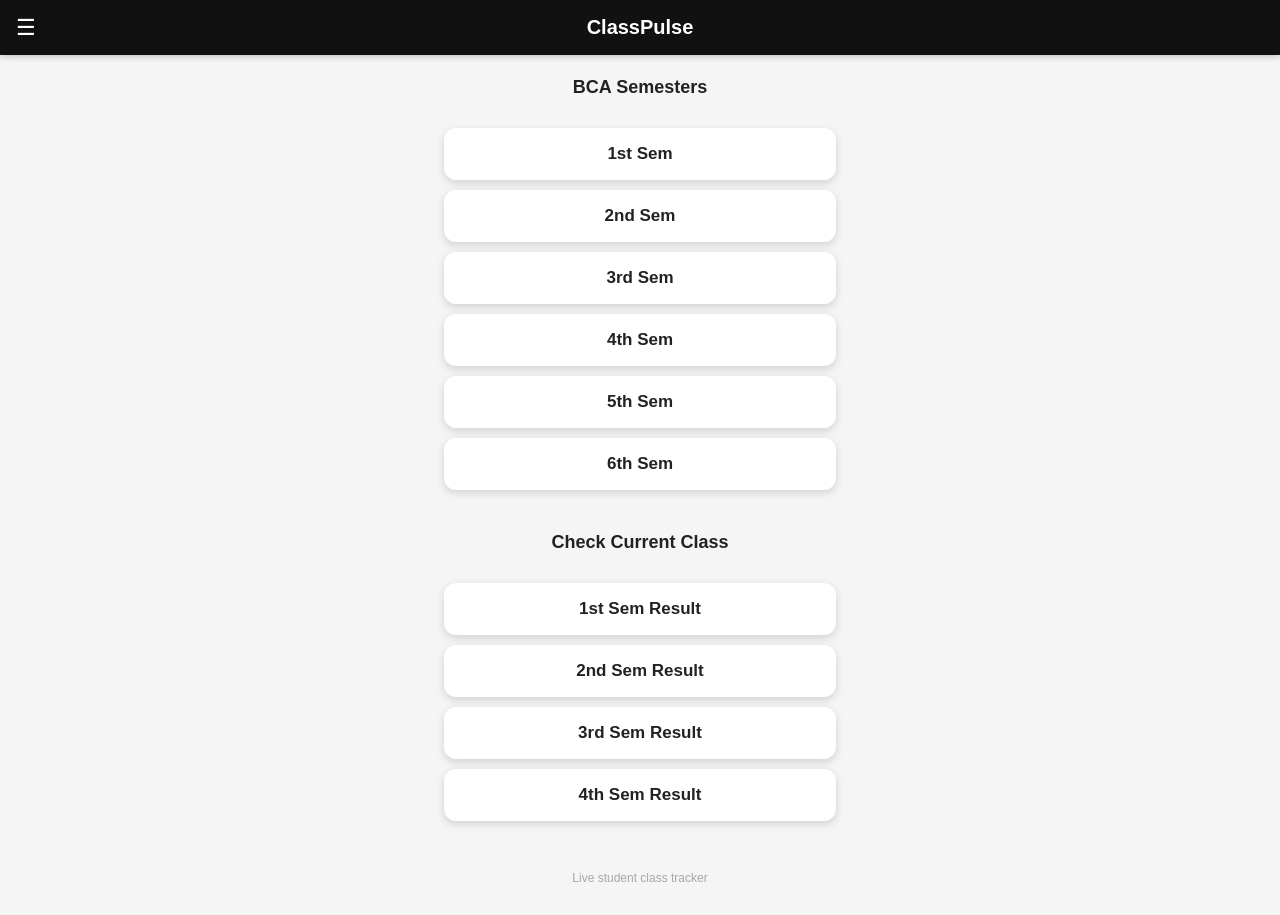
<file: index.html>
<!DOCTYPE html>
<html>

<head>

<title>ClassPulse</title>

<meta name="viewport" content="width=device-width, initial-scale=1.0">

<meta http-equiv="refresh" content="5">

<link rel="stylesheet" href="style.css">

</head>

<body>

<header>

<div class="menu">☰</div>

<h1>ClassPulse</h1>

</header>


<h2>BCA Semesters</h2>

<div class="semester-list">

<a href="sem1.html">1st Sem</a>
<a href="sem2.html">2nd Sem</a>
<a href="sem3.html">3rd Sem</a>
<a href="sem4.html">4th Sem</a>
<a href="sem5.html">5th Sem</a>
<a href="sem6.html">6th Sem</a>

</div>


<h2>Check Current Class</h2>

<div class="semester-list">

<a href="result.html?sem=1">1st Sem Result</a>
<a href="result.html?sem=2">2nd Sem Result</a>
<a href="result.html?sem=3">3rd Sem Result</a>
<a href="result.html?sem=4">4th Sem Result</a>

</div>


<footer>

<p style="opacity:0.6;font-size:12px;">Live student class tracker</p>

</footer>

</body>

</html>
</file>
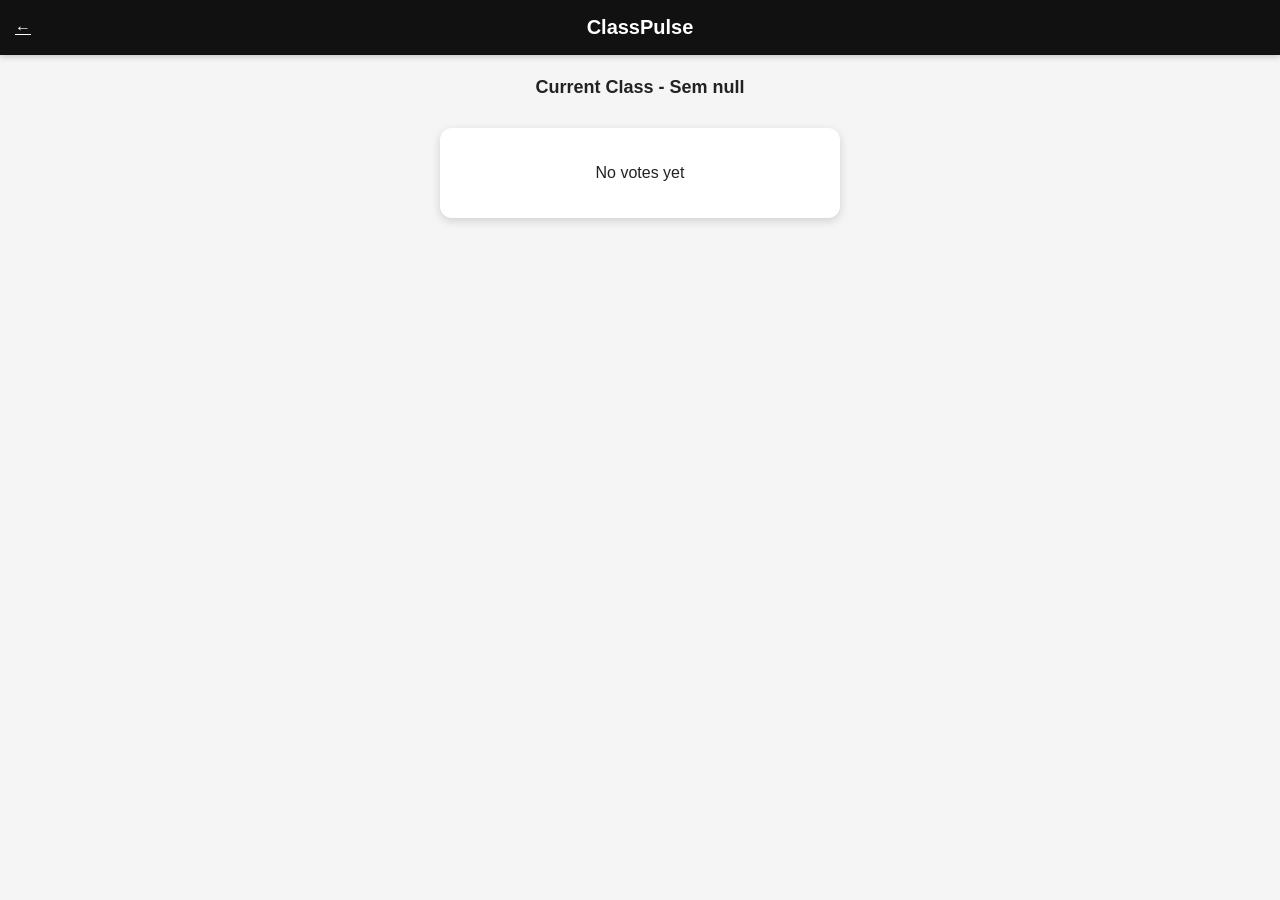
<file: result.html>
<!DOCTYPE html>
<html>

<head>

<title>Current Class</title>

<meta name="viewport" content="width=device-width, initial-scale=1.0">

<link rel="stylesheet" href="style.css">

<style>

.result-box{
margin-top:30px;
padding:20px;
background:white;
border-radius:12px;
max-width:360px;
margin-left:auto;
margin-right:auto;
box-shadow:0 3px 10px rgba(0,0,0,0.15);
}

.result-subject{
font-size:22px;
font-weight:bold;
margin-top:10px;
}

.vote-count{
margin-top:8px;
font-size:16px;
opacity:0.7;
}

</style>

</head>

<body>

<header>

<a href="index.html" style="position:absolute; left:15px; color:white;">←</a>

<h1>ClassPulse</h1>

</header>

<h2 id="title"></h2>

<div class="result-box">

<p id="resultText">Checking votes...</p>

<div class="result-subject" id="subjectName"></div>

<div class="vote-count" id="voteCount"></div>

</div>

<script>

const params = new URLSearchParams(window.location.search);
const sem = params.get("sem");

document.getElementById("title").innerText =
"Current Class - Sem " + sem;


/* Subject readable names */

const subjectNames = {

ProblemSolvingC:"Problem Solving Techniques",
CProgrammingLab:"C Programming Lab",
Algorithms:"Introduction to Algorithms",
AlgorithmsLab:"Algorithms Lab",
DiscreteMath:"Discrete Mathematics",
DataStructuresC:"Data Structures using C",
DataStructuresLab:"Data Structures Lab",
PythonProgramming:"Python Programming",
PythonLab:"Python Lab",
ProbabilityStats:"Probability & Statistics",
JavaOOP:"OOP using Java",
JavaLab:"Java Lab",
WebTechnologies:"Web Technologies",
WebTechLab:"Web Tech Lab",
Accounting:"Principle of Accounting",
ComputerGraphics:"Computer Graphics",
ComputerGraphicsLab:"Computer Graphics Lab",
DBMS:"Database Management System",
DBMSLab:"DBMS Lab",
DataCommunication:"Data Communication",
JavaScriptLab:"JavaScript Lab",
English:"English",
Hindi:"Hindi",
Kannada:"Kannada"

};


/* Semester subjects */

let subjects=[];

if(sem=="1"){
subjects=[
"ProblemSolvingC",
"CProgrammingLab",
"Algorithms",
"AlgorithmsLab",
"DiscreteMath",
"English",
"Hindi",
"Kannada"
];
}

if(sem=="2"){
subjects=[
"DataStructuresC",
"DataStructuresLab",
"PythonProgramming",
"PythonLab",
"ProbabilityStats",
"English",
"Hindi",
"Kannada"
];
}

if(sem=="3"){
subjects=[
"JavaOOP",
"JavaLab",
"WebTechnologies",
"WebTechLab",
"Accounting",
"English",
"Hindi",
"Kannada"
];
}

if(sem=="4"){
subjects=[
"ComputerGraphics",
"ComputerGraphicsLab",
"DBMS",
"DBMSLab",
"DataCommunication",
"JavaScriptLab",
"English",
"Hindi",
"Kannada"
];
}


/* Find most voted subject */

let maxVotes=0;
let currentClass=null;

subjects.forEach(function(sub){

let yesVotes=parseInt(localStorage.getItem(sub+"_yes")) || 0;

if(yesVotes>maxVotes){
maxVotes=yesVotes;
currentClass=sub;
}

});


/* Display */

if(currentClass){

document.getElementById("subjectName").innerText=
subjectNames[currentClass];

document.getElementById("voteCount").innerText=
maxVotes+" votes";

document.getElementById("resultText").innerText=
"Current class running";

}else{

document.getElementById("resultText").innerText=
"No votes yet";

}

</script>

</body>

</html>
</file>
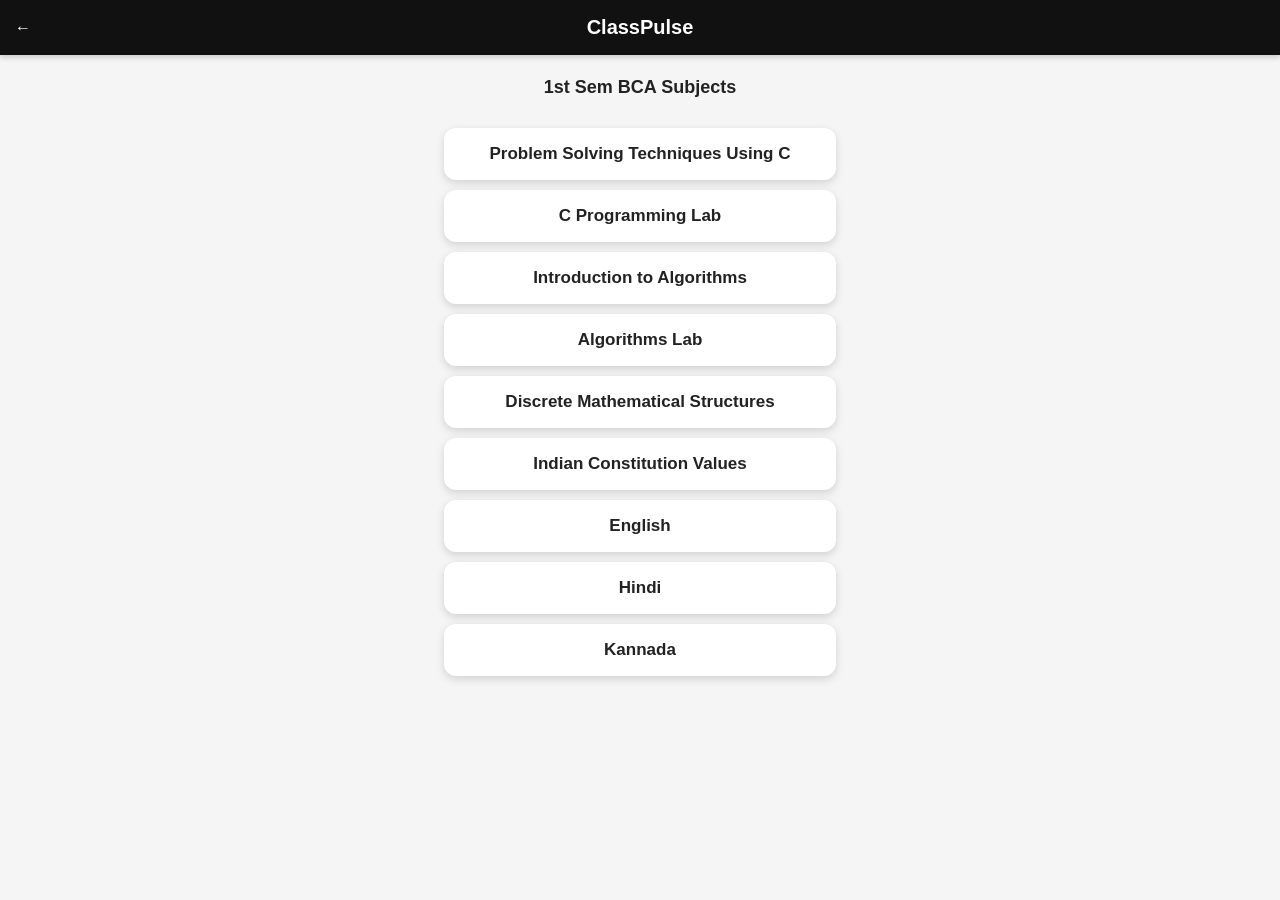
<file: sem1.html>
<!DOCTYPE html>
<html>

<head>

<title>1st Sem Subjects</title>

<meta name="viewport" content="width=device-width, initial-scale=1.0">

<link rel="stylesheet" href="style.css">

</head>

<body>

<header>

<a href="index.html" style="position:absolute; left:15px; color:white; text-decoration:none;">←</a>

<h1>ClassPulse</h1>

</header>

<h2>1st Sem BCA Subjects</h2>

<div class="semester-list">

<a href="vote.html?subject=ProblemSolvingC">Problem Solving Techniques Using C</a>

<a href="vote.html?subject=CProgrammingLab">C Programming Lab</a>

<a href="vote.html?subject=Algorithms">Introduction to Algorithms</a>

<a href="vote.html?subject=AlgorithmsLab">Algorithms Lab</a>

<a href="vote.html?subject=DiscreteMath">Discrete Mathematical Structures</a>

<a href="vote.html?subject=IndianConstitution">Indian Constitution Values</a>

<a href="vote.html?subject=English">English</a>

<a href="vote.html?subject=Hindi">Hindi</a>

<a href="vote.html?subject=Kannada">Kannada</a>

</div>

</body>

</html>
</file>
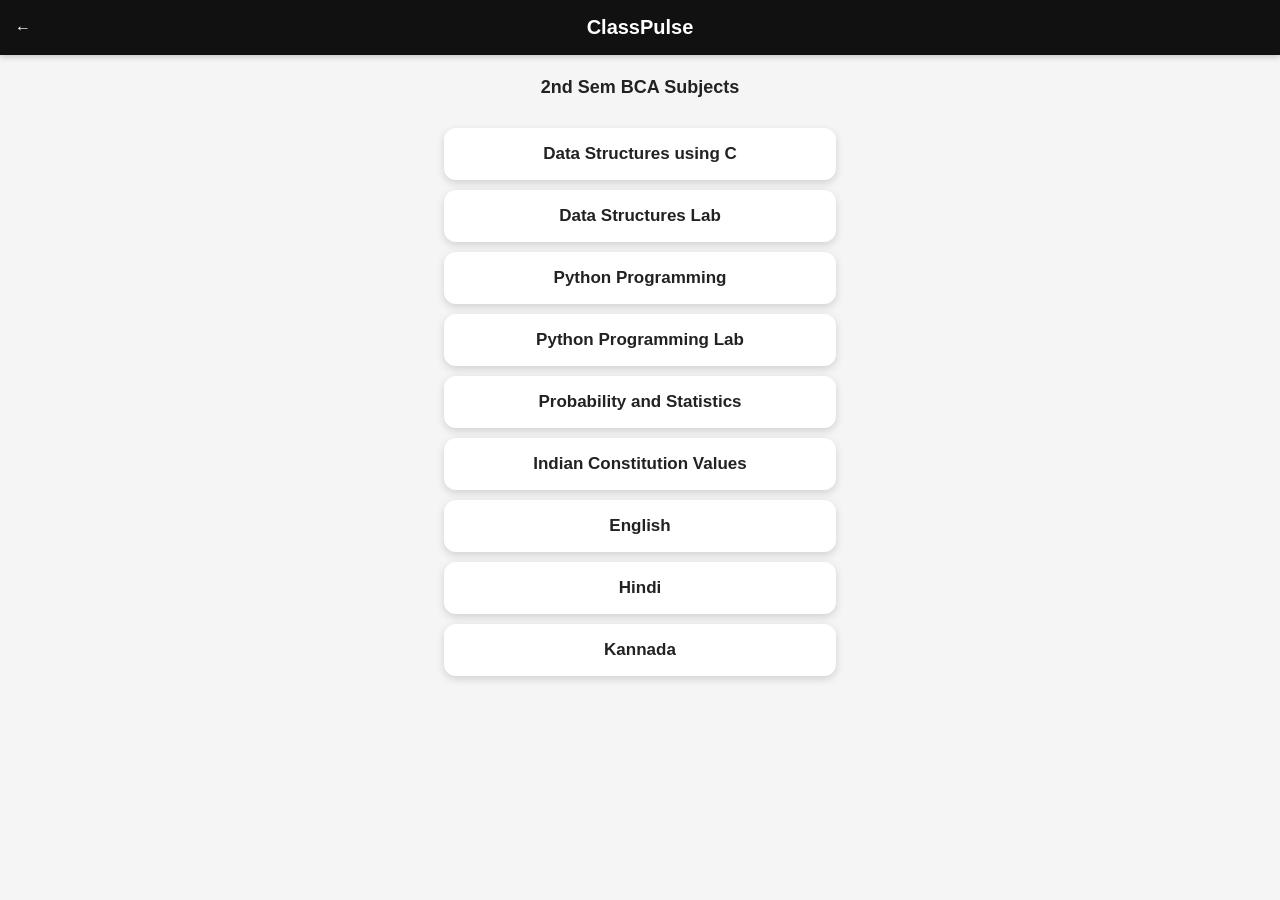
<file: sem2.html>
<!DOCTYPE html>
<html>

<head>

<title>2nd Sem Subjects</title>

<meta name="viewport" content="width=device-width, initial-scale=1.0">

<link rel="stylesheet" href="style.css">

</head>

<body>

<header>

<a href="index.html" style="position:absolute; left:15px; color:white; text-decoration:none;">←</a>

<h1>ClassPulse</h1>

</header>

<h2>2nd Sem BCA Subjects</h2>

<div class="semester-list">

<a href="vote.html?subject=DataStructuresC">Data Structures using C</a>

<a href="vote.html?subject=DataStructuresLab">Data Structures Lab</a>

<a href="vote.html?subject=PythonProgramming">Python Programming</a>

<a href="vote.html?subject=PythonLab">Python Programming Lab</a>

<a href="vote.html?subject=ProbabilityStats">Probability and Statistics</a>

<a href="vote.html?subject=IndianConstitution">Indian Constitution Values</a>

<a href="vote.html?subject=English">English</a>

<a href="vote.html?subject=Hindi">Hindi</a>

<a href="vote.html?subject=Kannada">Kannada</a>

</div>

</body>

</html>
</file>
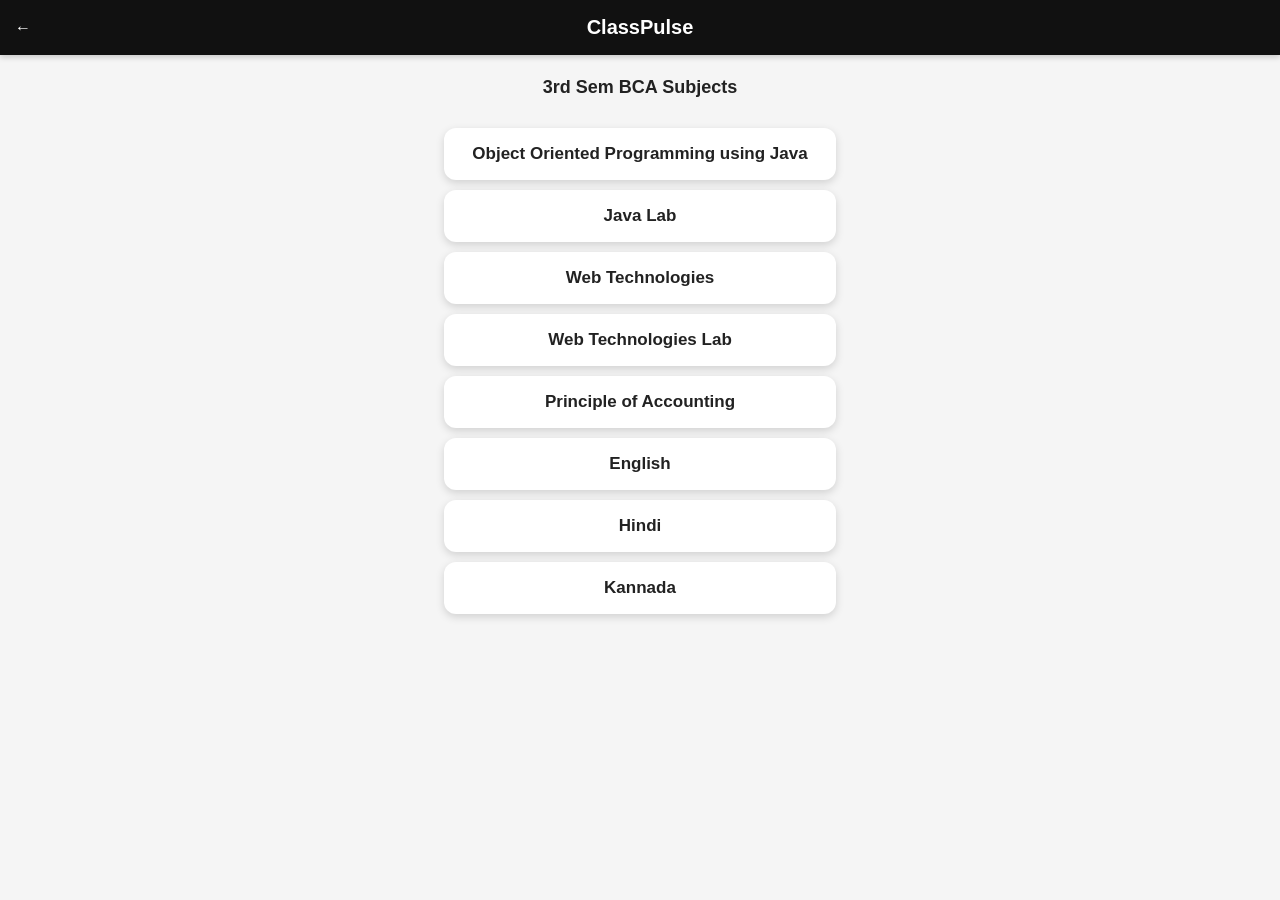
<file: sem3.html>
<!DOCTYPE html>
<html>

<head>

<title>3rd Sem Subjects</title>

<meta name="viewport" content="width=device-width, initial-scale=1.0">

<link rel="stylesheet" href="style.css">

</head>

<body>

<header>

<a href="index.html" style="position:absolute; left:15px; color:white; text-decoration:none;">←</a>

<h1>ClassPulse</h1>

</header>

<h2>3rd Sem BCA Subjects</h2>

<div class="semester-list">

<a href="vote.html?subject=JavaOOP">Object Oriented Programming using Java</a>

<a href="vote.html?subject=JavaLab">Java Lab</a>

<a href="vote.html?subject=WebTechnologies">Web Technologies</a>

<a href="vote.html?subject=WebTechLab">Web Technologies Lab</a>

<a href="vote.html?subject=Accounting">Principle of Accounting</a>

<a href="vote.html?subject=English">English</a>

<a href="vote.html?subject=Hindi">Hindi</a>

<a href="vote.html?subject=Kannada">Kannada</a>

</div>

</body>

</html>
</file>
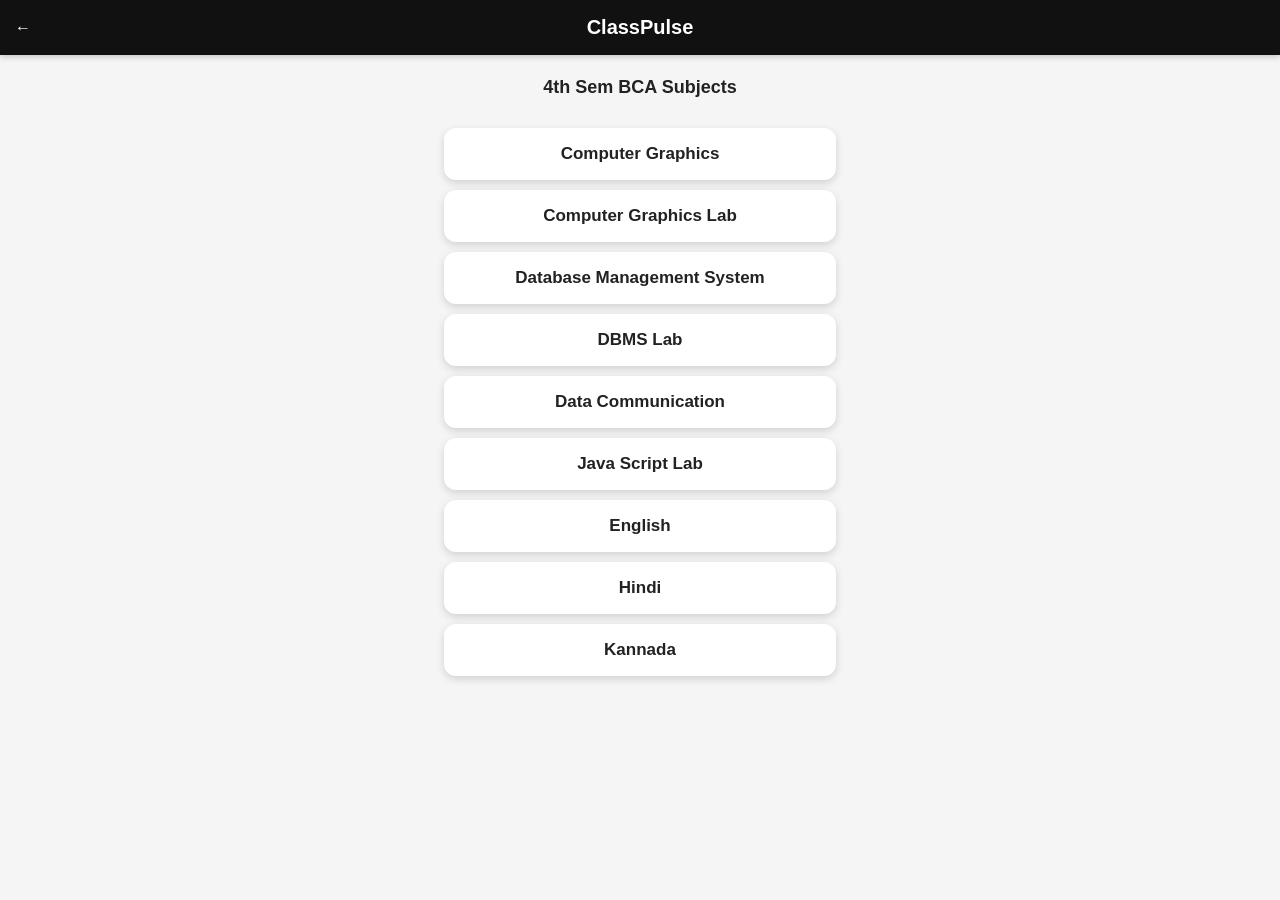
<file: sem4.html>
<!DOCTYPE html>
<html>

<head>

<title>4th Sem Subjects</title>

<meta name="viewport" content="width=device-width, initial-scale=1.0">

<link rel="stylesheet" href="style.css">

</head>

<body>

<header>

<a href="index.html" style="position:absolute; left:15px; color:white; text-decoration:none;">←</a>

<h1>ClassPulse</h1>

</header>

<h2>4th Sem BCA Subjects</h2>

<div class="semester-list">

<a href="vote.html?subject=ComputerGraphics">Computer Graphics</a>

<a href="vote.html?subject=ComputerGraphicsLab">Computer Graphics Lab</a>

<a href="vote.html?subject=DBMS">Database Management System</a>

<a href="vote.html?subject=DBMSLab">DBMS Lab</a>

<a href="vote.html?subject=DataCommunication">Data Communication</a>

<a href="vote.html?subject=JavaScriptLab">Java Script Lab</a>

<a href="vote.html?subject=English">English</a>

<a href="vote.html?subject=Hindi">Hindi</a>

<a href="vote.html?subject=Kannada">Kannada</a>

</div>

</body>

</html>
</file>
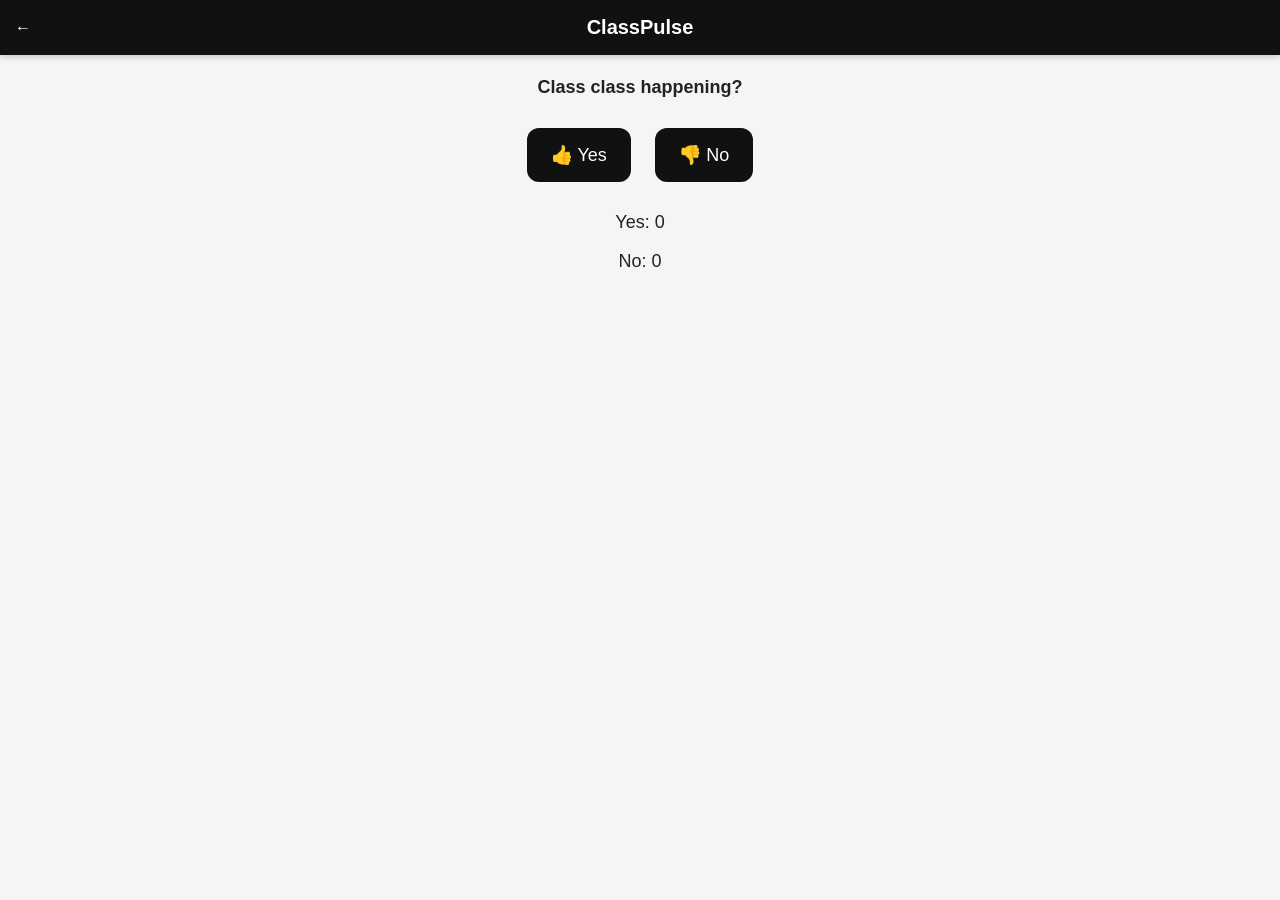
<file: Vote.html>
<!DOCTYPE html>
<html>

<head>

<title>Class Vote</title>

<meta name="viewport" content="width=device-width, initial-scale=1.0">

<link rel="stylesheet" href="style.css">

<style>

.vote-box{
margin-top:20px;
}

.vote-btn{
padding:16px 24px;
margin:10px;
font-size:18px;
border:none;
border-radius:12px;
background:#111;
color:white;
cursor:pointer;
}

.vote-btn:active{
transform:scale(0.96);
}

.vote-count{
margin-top:20px;
font-size:18px;
}

</style>

</head>

<body>

<header>

<a href="javascript:history.back()" style="position:absolute; left:15px; color:white; text-decoration:none;">←</a>

<h1>ClassPulse</h1>

</header>

<h2 id="subjectTitle">Class Vote</h2>

<div class="vote-box">

<button class="vote-btn" onclick="voteYes()">👍 Yes</button>

<button class="vote-btn" onclick="voteNo()">👎 No</button>

<div class="vote-count">

<p>Yes: <span id="yesCount">0</span></p>

<p>No: <span id="noCount">0</span></p>

</div>

</div>

<script src="script.js"></script>

</body>

</html>
</file>
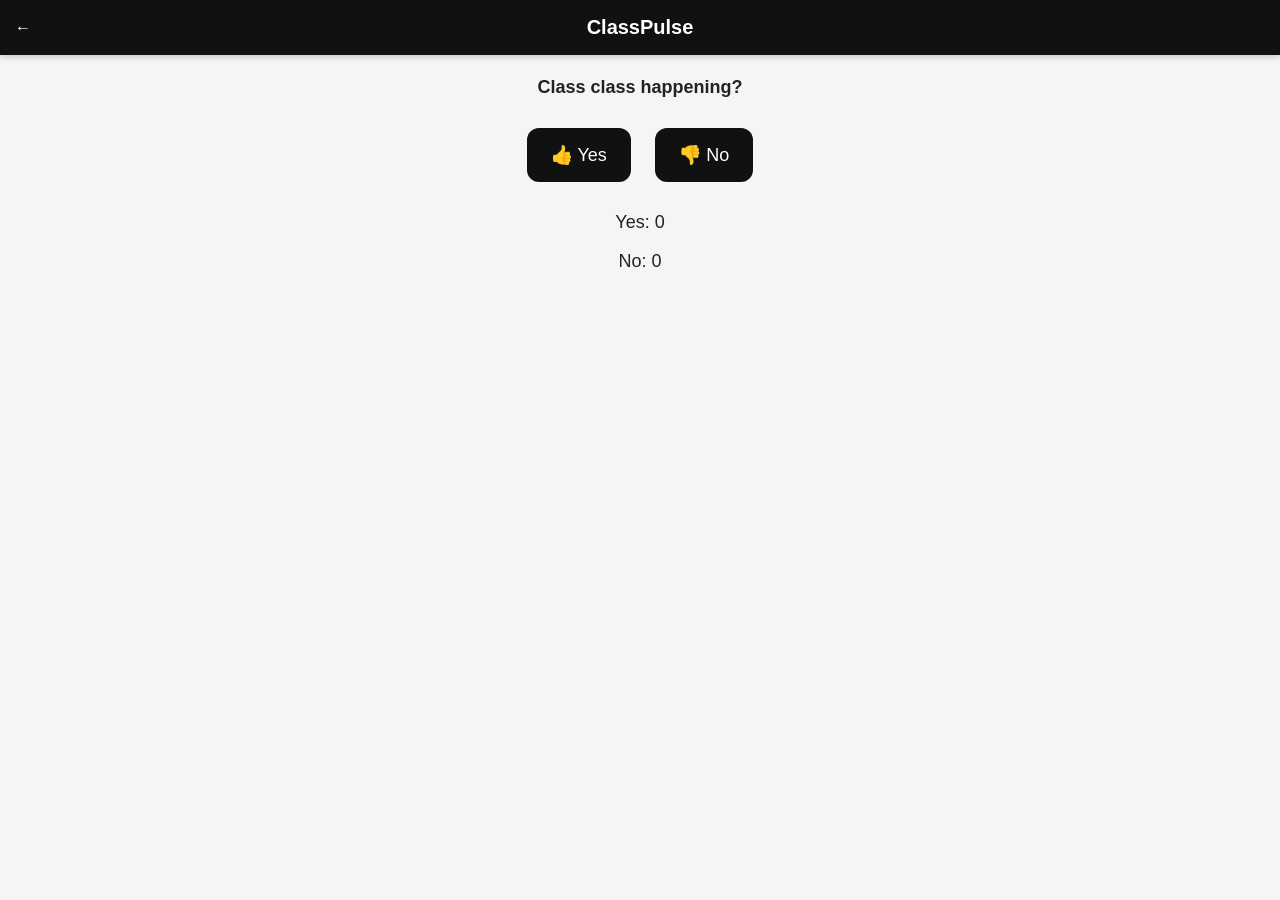
<file: vote.html>
<!DOCTYPE html>
<html>

<head>

<title>Class Vote</title>

<meta name="viewport" content="width=device-width, initial-scale=1.0">

<link rel="stylesheet" href="style.css">

<style>

.vote-box{
margin-top:20px;
}

.vote-btn{
padding:16px 24px;
margin:10px;
font-size:18px;
border:none;
border-radius:12px;
background:#111;
color:white;
cursor:pointer;
}

.vote-btn:active{
transform:scale(0.96);
}

.vote-count{
margin-top:20px;
font-size:18px;
}

</style>

</head>

<body>

<header>

<a href="javascript:history.back()" style="position:absolute; left:15px; color:white; text-decoration:none;">←</a>

<h1>ClassPulse</h1>

</header>

<h2 id="subjectTitle">Class Vote</h2>

<div class="vote-box">

<button class="vote-btn" id="yesBtn" onclick="voteYes()" disabled>👍 Yes</button>

<button class="vote-btn" id="noBtn" onclick="voteNo()" disabled>👎 No</button>

<div class="vote-count">

<p>Yes: <span id="yesCount">0</span></p>

<p>No: <span id="noCount">0</span></p>

</div>

</div>

<script src="script.js"></script>

</body>

</html>
</file>
<file: style.css>
body{
font-family: Arial, sans-serif;
background:#f5f5f5;
margin:0;
text-align:center;
color:#222;
}

/* Header */

header{
background:#111;
color:white;
padding:16px;
display:flex;
align-items:center;
justify-content:center;
position:relative;
box-shadow:0 2px 6px rgba(0,0,0,0.2);
}

header h1{
margin:0;
font-size:20px;
}

/* Menu icon */

.menu{
position:absolute;
left:16px;
font-size:22px;
cursor:pointer;
}

/* Section titles */

h2{
margin:22px 0 10px;
font-size:18px;
}

/* Lists */

.semester-list{
padding:10px;
}

/* Buttons */

.semester-list a{
display:block;
background:white;
margin:10px auto;
padding:16px;
width:92%;
max-width:360px;
border-radius:12px;
text-decoration:none;
color:#222;
font-size:17px;
font-weight:bold;
box-shadow:0 3px 8px rgba(0,0,0,0.15);
transition:0.15s;
}

/* Tap animation */

.semester-list a:active{
transform:scale(0.97);
}

/* Hover (desktop) */

.semester-list a:hover{
background:#f0f0f0;
}

/* Footer */

footer{
margin:30px 0;
font-size:12px;
opacity:0.6;
}
</file>
